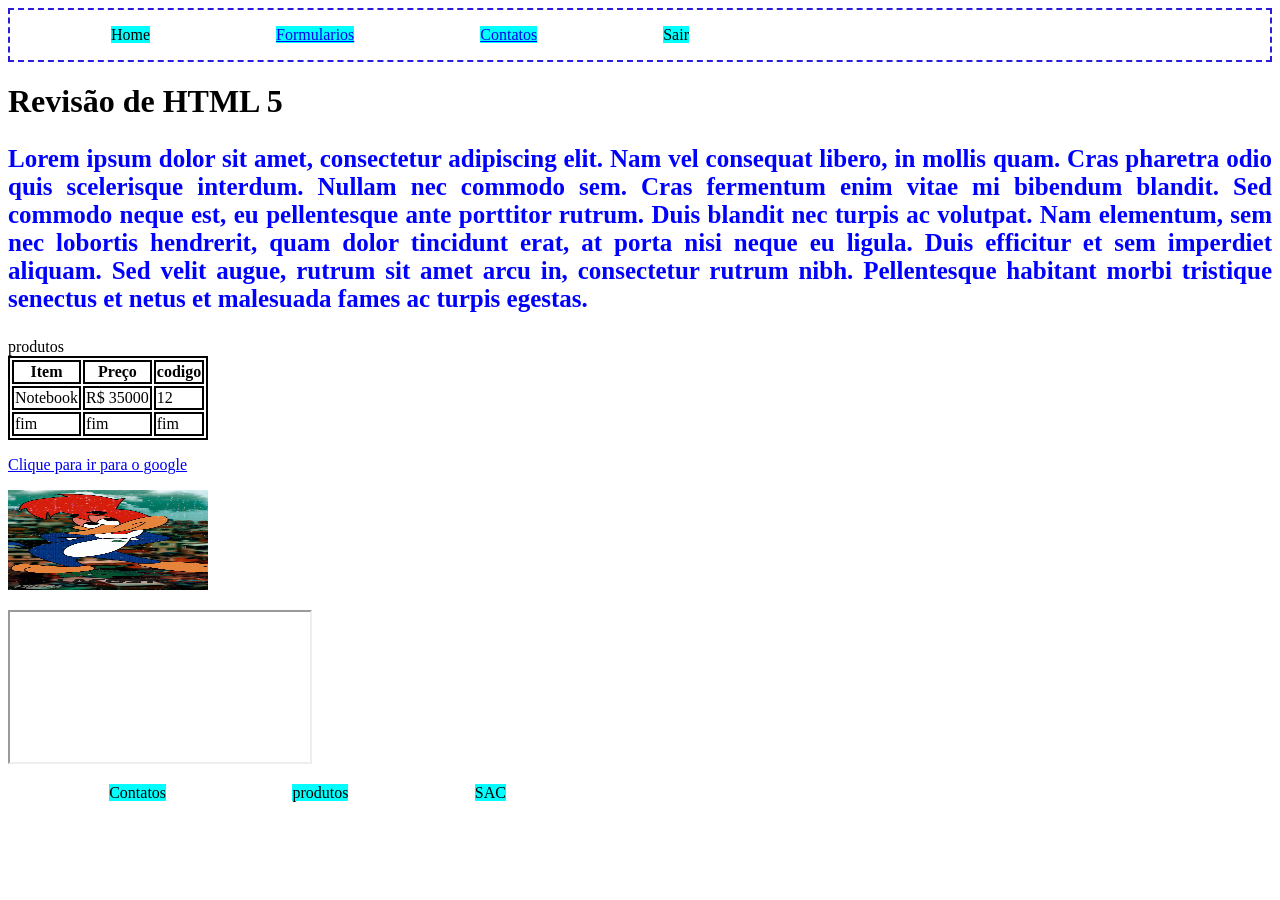
<file: js/index.html>
<!DOCTYPE html>
<html lang="en">

<head>
    <meta charset="UTF-8">
    <meta name="viewport" content="width=device-width, initial-scale=1.0">
    <title>Revisão</title>
    <link rel="stylesheet" href="../css/styles.css">
    <link rel="stylesheet" href="../css/box.css">
</head>

<body>
    <header style="border: 2px dashed rgb(41, 29, 219);">
        <nav>
            <ol style="list-style:upper-roman;">
                <li>Home</li>
                <li><a href="pages/forms.html">Formularios</a></li>
                <li><a href="/pages/contatos.html">Contatos</a></li>
                <li>Sair</li>
            </ol>
        </nav>
    </header>

    <main>
        <h1>Revisão de HTML 5</h1>

    </main>
    <section>
        <article>
            <p class="text-decoratiobe">
                Lorem ipsum dolor sit amet, consectetur adipiscing elit. Nam vel consequat libero, in mollis quam.
                Cras
                pharetra odio quis scelerisque interdum. Nullam nec commodo sem. Cras fermentum enim vitae mi
                bibendum
                blandit. Sed commodo neque est, eu pellentesque ante porttitor rutrum. Duis blandit nec turpis ac
                volutpat. Nam elementum, sem nec lobortis hendrerit, quam dolor tincidunt erat, at porta nisi neque
                eu
                ligula. Duis efficitur et sem imperdiet aliquam. Sed velit augue, rutrum sit amet arcu in,
                consectetur
                rutrum nibh. Pellentesque habitant morbi tristique senectus et netus et malesuada fames ac turpis
                egestas.
            </p>
        </article>
    </section>

    <table style="border: 2px solid black;">
        <thead>produtos
            <tr>
                <th style="border: 2px solid black;">Item</th>
                <th style="border: 2px solid black;">Preço</th>
                <th style="border: 2px solid black;">codigo</th>
            </tr>
        </thead>
        <tbody>
            <tr>
                <td style="border: 2px solid black;">Notebook</td>
                <td style="border: 2px solid black;">R$ 35000</td>
                <td style="border: 2px solid black;">12</td>
            </tr>
        </tbody>
        <tfoot>
            <tr>
                <td style="border: 2px solid black;">fim</td>
                <td style="border: 2px solid black;">fim</td>
                <td style="border: 2px solid black;">fim</td>
            </tr>
        </tfoot>



    </table>
    <p>
        <a href="https://www.google.com/" target="_blank"> Clique para ir para o google</a>
    </p>

    <p>
        <img src="../img/picapauV.jpg" alt="Imagem picapau" width="200" height="100">
    </p>
    <p>
        <iframe src="https://youtu.be/2Ongt6nIgGU?si=b59DIXtSen7R_3N2">Video youtube</iframe>
    </p>


    <footer>
        <nav>
            <ul style="list-style: disc;">
                <li>Contatos</li>
                <li>produtos</li>
                <li>SAC</li>
            </ul>
        </nav>
    </footer>
</body>

</html>
</file>
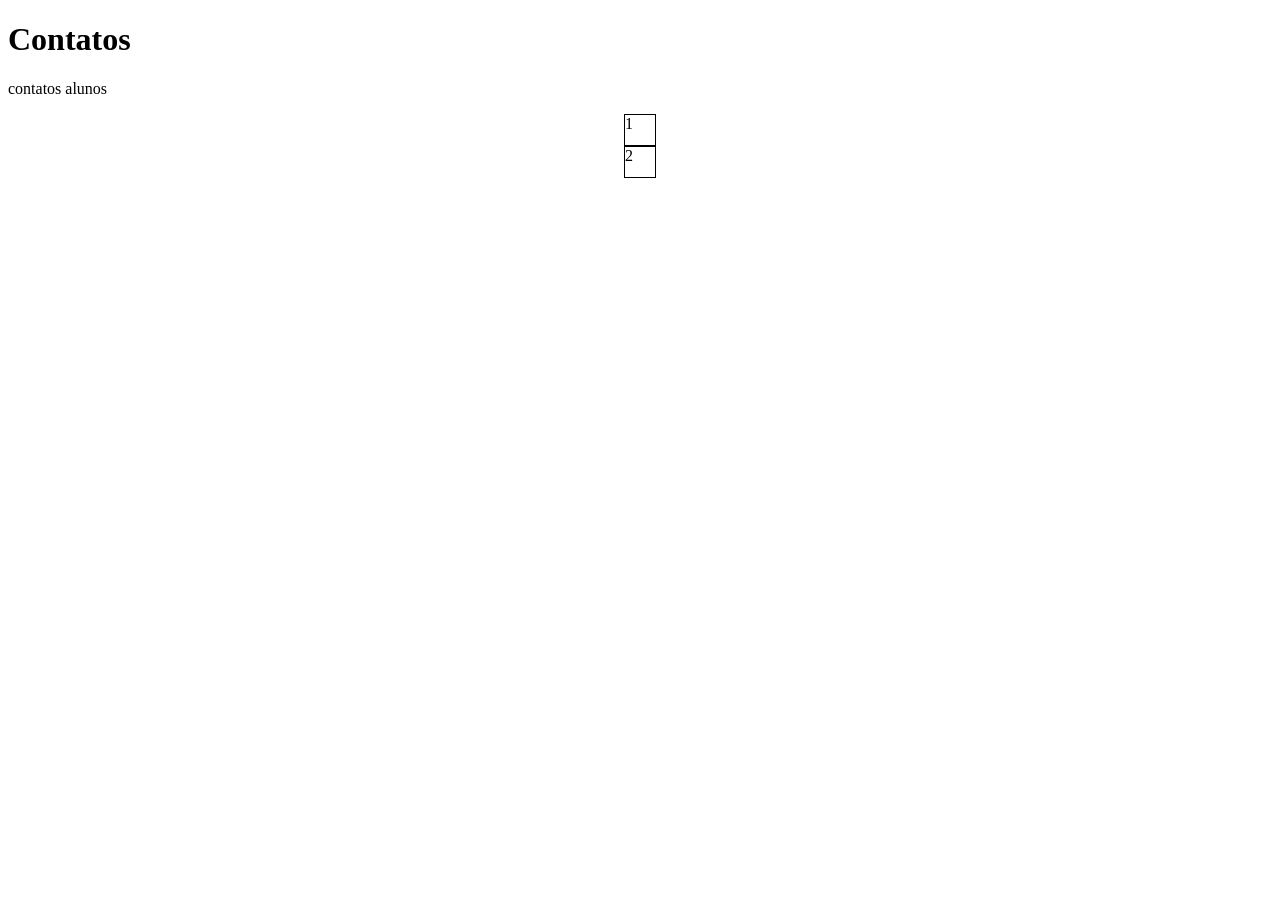
<file: pages/contatos.html>
<!DOCTYPE html>
<html lang="en">
<head>
    <meta charset="UTF-8">
    <meta name="viewport" content="width=device-width, initial-scale=1.0">
    <title>Contatos</title>
</head>
<link rel="stylesheet" href="../css/box.css">
<body>
    <h1>Contatos</h1>
    <p>contatos alunos</p>
    <div class="box-container">
        <div class="box">1</div>
        <div class="box">2</div>
    </div>
    
</body>
</html>
</file>
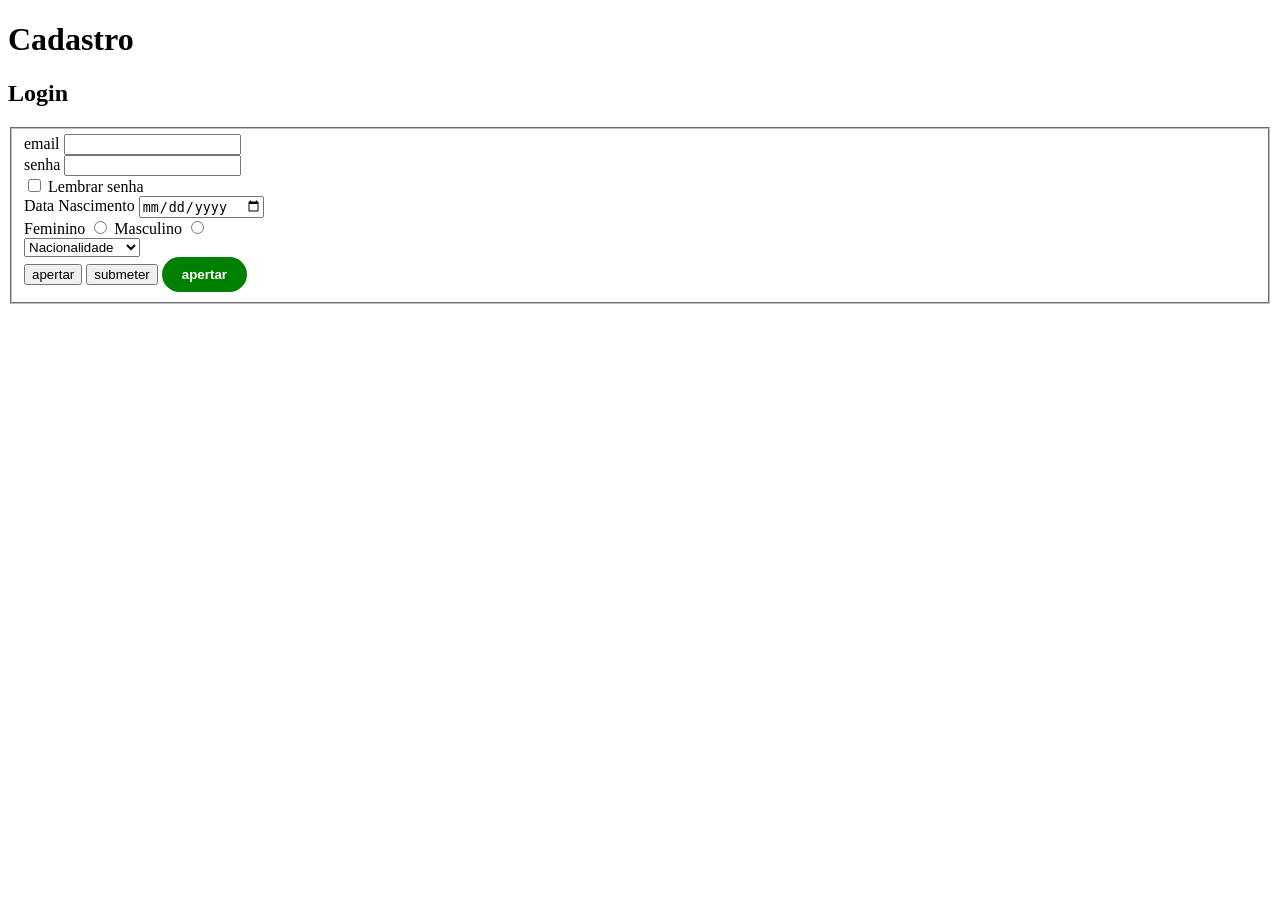
<file: pages/forms.html>
<!DOCTYPE html>
<html lang="en">

<head>
    <meta charset="UTF-8">
    <meta name="viewport" content="width=device-width, initial-scale=1.0">
    <title>Formulario</title>
    <link rel="stylesheet" href="../css/styles.css">
</head>
<h1 id="title">Cadastro</h1>
<h2>Login</h2>

<body>
    <form action="">
        <fieldset>
            <div>
                <label for="email">email</label>
                <input type="text" id="email">

            </div>
            <div>
                <label for="senha">senha</label>
                <input type="password" id="senha">
            </div>
        
            <div>
                <input type="checkbox" nome="" id="senha-lembrar" />
                <label for="senha-lembrar">Lembrar senha</label>
            </div>
            <div>
                <label for="data-nasc">Data Nascimento</label>
                <input type="date" />
            </div>
            <div>
                <label for="sexo">Feminino</label>
                <input type="radio" name="sexo" id="sexo"/>
                <label for="sexo">Masculino</label>
                <input type="radio" name="sexo" id="sexo"/>
            </div>
            <div>
                <select name="" id="">
                    <option value="">Nacionalidade</option>
                    <option value="brasil">Brasil</option>
                    <option value="USA">Estados Unidos</option>
                    <option value="china">China</option>
                    <option value="espanha">Espanha</option>
                </select>
            </div>

            <input type="button" value="apertar" />
            <input type="submit" value="submeter" />
            <button id="btn-style">apertar</button>


        </fieldset>


    </form>

</body>

</html>
</file>
<file: css/styles.css>
li{
    display: inline;
    margin: 5%;
    background-color: aqua;
}
.text-decoratiobe{
    font-size: 25px;
    color: blue;
    font-weight: bold;
    font-family: Cambria, Cochin, Georgia, Times, 'Times New Roman', serif;
    text-align: justify;
}
#btn-style{
    padding: 10px 20px 10px 20px;
    background-color: green;
    border: gray;
    border-radius: 25px;
    color: white;
    font-weight: bold;
    cursor: pointer;
}
#btn-style:hover{
    transform: scale(1.1);
    background-color: rgb(110, 223, 110);
}
#title:hover{
    transform: scale(1.1) rotate(45);
    background-color: rgb(123, 224, 224);
}

input > [type="password"]{
    padding: 15px;
    background-color: rgb(47, 247, 180);

}
div > .teste{
    background-color: aquamarine;
}
</file>
<file: css/box.css>
.box-container {
    display: flex;
    justify-content: center;
    flex-direction: column;
    align-items: center;

}

.box {
    width: 30px;
    height: 30px;
    border: 1px solid black;

}
</file>
